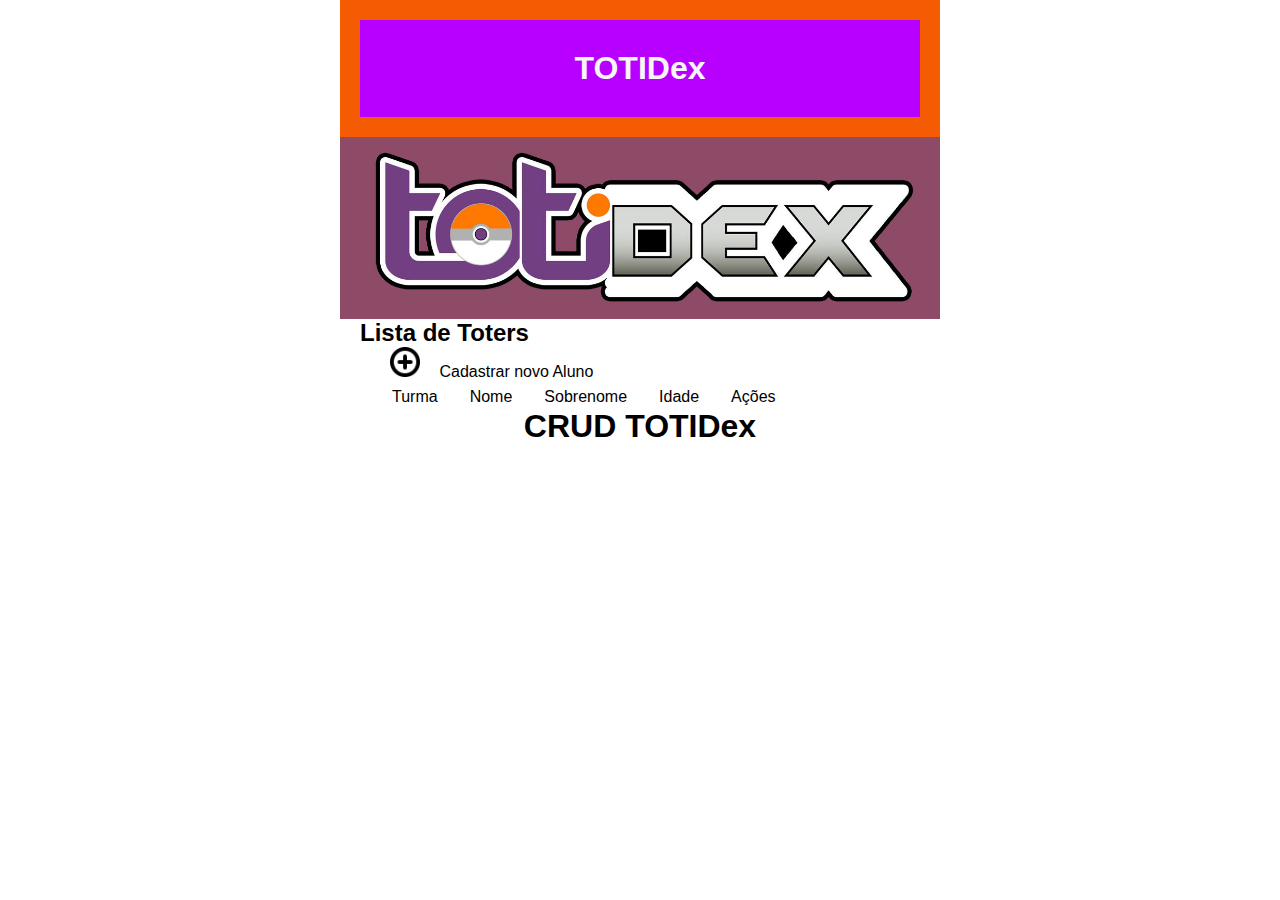
<file: index.html>
<!DOCTYPE html lang="pt-br">

<html>   
    <head>
        <meta charset="utf-8">
        <link rel="stylesheet" href="css/estilo_index.css">
        <title>TOTIDEX</title>
    </head>
        
    <body>
        <div class="container">
    
            <header>
                <h1><Table>TOTIDex</Table></h1>
            </header>
            <div>
                <img id="logo" class="logo"  align="center" src="logo/totidex s.jpg" width="250px" alt="logo do site">
            </div>
        
            <main>
                <h2>Lista de Toters</h2>
                <div>
                    <img id="icone_cadastro" class="icone_cadastro" src="imagens/plus_icon.png" alt="">
                    <p>Cadastrar novo Aluno</p>
                    <table>
                        <thead>
                            <tr>
                                <th>Turma</th>
                                <th>Nome</th>
                                <th>Sobrenome</th>
                                <th>Idade</th>
                                <th>Ações</th>
                            </tr>
                        </thead>

                        <tbody>
                        </tbody>

                    </table>
                </div>
            </main>
            <script>
                
                //Variáveis globais
                var ListaAlunos;
                var corpo_tabela = document.querySelector("table tbody");
                var cadastrarAlunoBtn = document.querySelector("#icone_cadastro");
                var editarBtn = [];
                var removerBtn = [];
                
                //JSON
                var myJSON;

                //Funções
                function carregaTabela() {
                    ListaAlunos = JSON.parse(localStorage.getItem("ListaAlunos"));
                    if (!ListaAlunos){
                        ListaAlunos = {Alunos:[]};
                    }
                    ListaAlunos.Alunos.forEach(criar_linha_aluno);

                }

                function criar_linha_aluno(e, i) {
                    //criar elementos da linha do aluno
                    var linha = document.createElement("tr");
                    var campo_turma = document.createElement("td");
                    var campo_nome = document.createElement("td");
                    var campo_sobrenome = document.createElement("td");
                    var campo_idade = document.createElement("td");
                    var campo_acoes = document.createElement("td");
                    var img_editar = document.createElement("img");
                    var img_remover = document.createElement("img");
                    

                    //Criar o conteúdo da linha criada
                    var text_turma = e.turma;
                    var text_nome = e.nome;
                    var text_sobrenome = e.sobrenome;
                    var text_idade = e.idade;
                    img_editar.setAttribute("src", "imagens/edit-icon.jpg");
                    img_remover.setAttribute("src", "imagens/trash_icon.png");

                    
                    img_editar.id = e.id;
                    img_remover.id = e.id;

                    editarBtn.push(img_editar);
                    removerBtn.push(img_remover);

                    //Vincular o conteúdo aos elementos da linha criada
                    campo_turma.innerHTML = text_turma;
                    campo_nome.innerHTML = text_nome;
                    campo_sobrenome.innerHTML = text_sobrenome;
                    campo_idade.innerHTML = text_idade;
                    campo_acoes.appendChild(img_editar);
                    campo_acoes.appendChild(img_remover);
                            
                    linha.appendChild(campo_turma);
                    linha.appendChild(campo_nome);
                    linha.appendChild(campo_sobrenome);
                    linha.appendChild(campo_idade);
                    linha.appendChild(campo_acoes);
                    
                    //Vincular os elementos da linha criada ao documento
                    corpo_tabela.appendChild(linha);               
                }

                function editarAluno(e) {
                    e.addEventListener("click", function(){
                        localStorage.setItem("idAcao", e.id);
                        window.location.assign("formulario.html");
                    });
                }

                function removerAluno(e) {
                    e.addEventListener("click", function(){
                        
                        for (let i = 0; i < ListaAlunos.Alunos.length; i++) {
                            if(ListaAlunos.Alunos[i].id == e.id){
                                ListaAlunos.Alunos.splice(i, 1);
                                myJSON = JSON.stringify(ListaAlunos);
                                localStorage.setItem("ListaAlunos", myJSON);
                                break;
                            } 
                        }
                        window.location.reload();
                    });
                    
                }

                function cadastrarAluno(event) {
                    localStorage.setItem("idAcao", 0);
                    window.location.assign("formulario.html");
                }

                //Rotina principal
                window.onload = carregaTabela();
                cadastrarAlunoBtn.addEventListener("click", cadastrarAluno);
                editarBtn.forEach(editarAluno);
                removerBtn.forEach(removerAluno);

            </script>
        </div>
         <footer>
        <h1 align="center">CRUD TOTIDex</h1>
        </footer>
    </body>
</html>
</file>
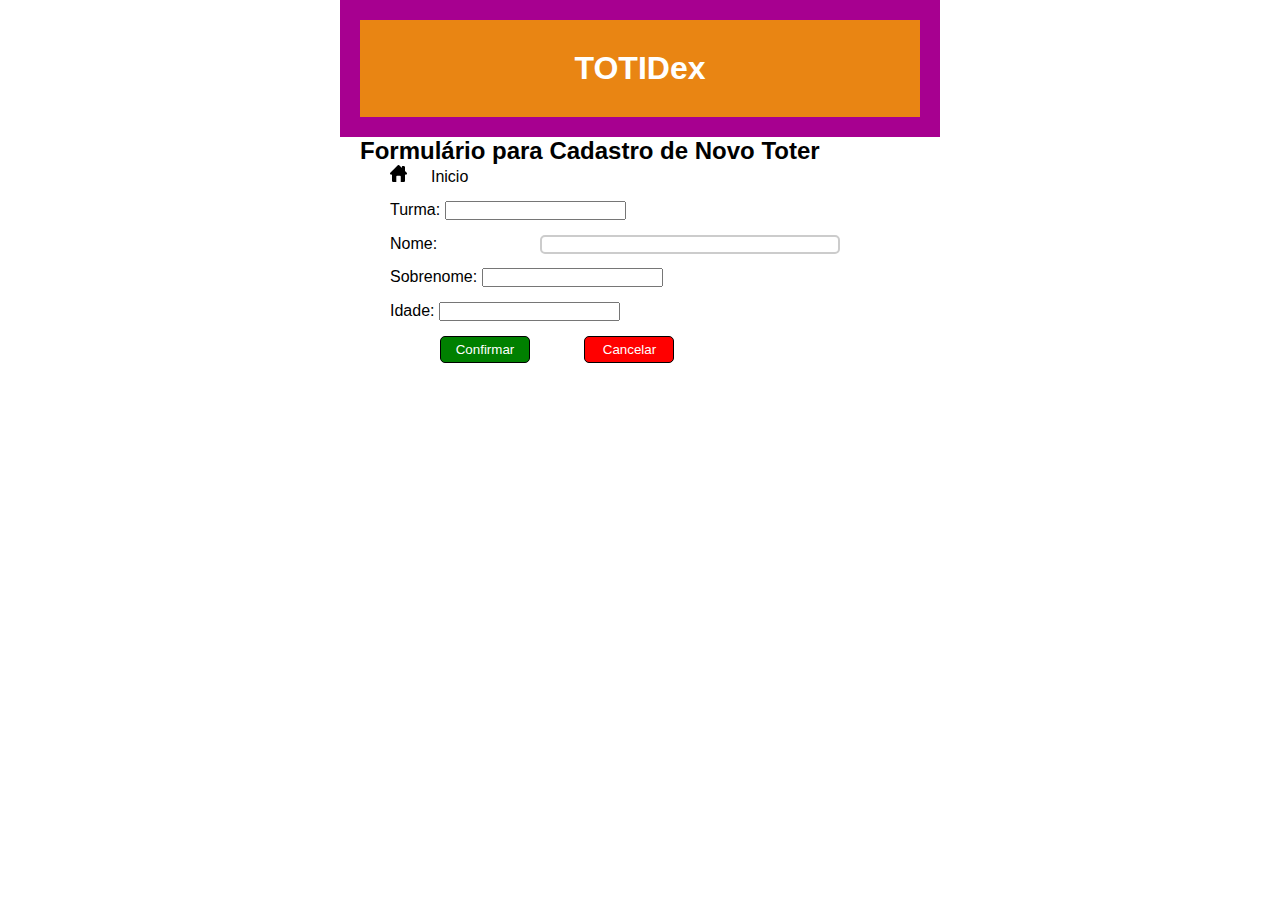
<file: formulario.html>
<!DOCTYPE html lang="pt-br">
<html>
    <head>
        <meta charset="utf-8">
        <link rel="stylesheet" href="css/estilo_formulario.css">
        <title>Formulário de Novo Aluno</title>
    </head>
    <body>
        <div class="container">
            <header>
                <h1>TOTIDex</h1>
            </header>
            <main>
                <h2>Formulário para Cadastro de Novo Toter</h2>
                <div>
                    <a href="index.html"><img class="icone_casa" src="imagens/home.png" alt=""></a>
                    <p>Inicio</p>

                    <form action="">
                        <label for="turma">Turma:</label>
                        <input class="turma" name="turma" maxlength="50">
                        <br>
                        <label for="nome">Nome: </label>
                        <input class="nome" type="text" name="nome" maxlength="50">
                        <br>
                        <label for="sobre">Sobrenome: </label>
                        <input class="sobrenome" type="text" name="sobrenome" maxlength="50">
                        <br>
                        <label for="idade">Idade: </label>
                        <input class="idade" name="idade" maxlength="2">
                        <br>
                        <input class="confirmarBtn" type="submit" value="Confirmar">
                        <a href="index.html"><input class="cancelarBtn" type="button" value="Cancelar"></a>
                    </form>
                </div>
            </main>
        </div>
        <script>

            //Variáveis Globais - HTML
            var campo_turma = document.querySelector("input.turma");
            var campo_nome = document.querySelector("input.nome");
            var campo_sobrenome = document.querySelector("input.sobrenome");
            var campo_idade = document.querySelector("input.idade");
            var botao_confirmar = document.querySelector("input.confirmarBtn");
            var botao_cancelar = document.querySelector("input.cancelarBtn");

            var idAcao = Number(localStorage.getItem("idAcao"));

            
            //Sequencia
            var alunosSeq = Number(localStorage.getItem("alunosSeq"));
            if(! alunosSeq ){
                alunosSeq = 0;
            }

            //Objetos
            var ListaAlunos = JSON.parse(localStorage.getItem("ListaAlunos"));
            if(! ListaAlunos ){
                ListaAlunos = {Alunos:[]};
            }

            //JSON
            var myJSON;

            //Funções
            function apenasNumeros(e){
                var tecla = String.fromCharCode(e.which);
                var regex = /[0-9]/;
                if(! (tecla.match(regex))){
		            return false;
	            }
            }

            function apenasChar(e) {
                var tecla = String.fromCharCode(e.which);
                var regex = /[a-zA-Z ]/;
                if(! (tecla.match(regex))){
		            return false;
	            }
            }


            function verificaDados(event) {
                campo_nome.value = campo_nome.value.trim();
                if (campo_turma.value == "" || campo_nome.value == "" || campo_sobrenome.value == "" || campo_idade.value == "") {
                    alert("Dados Inválidos! Tente Novamente.");
                }
                else{
                    armazenarDados(event);
                }
            }

            function armazenarDados(event) {
                event.preventDefault();
                //Adiciona ou modifica um aluno de ListaAlunos
                if (idAcao == 0) {
                    alunosSeq += 1;
                    ListaAlunos.Alunos.push({turma: campo_turma.value, nome: campo_nome.value, sobrenome: campo_sobrenome.value, idade: campo_idade.value, id: alunosSeq});
                }
                else{
                    ListaAlunos.Alunos.forEach(e => {
                        if (e.id == idAcao){
                            var indice = ListaAlunos.Alunos.indexOf(e);
                            ListaAlunos.Alunos.splice(indice, 1, {turma: campo_turma.value, nome: campo_nome.value, sobrenome: campo_sobrenome.value, idade: campo_idade.value, id: idAcao});
                        }
                    });
                }
                myJSON = JSON.stringify(ListaAlunos);
                localStorage.setItem("ListaAlunos", myJSON);
                localStorage.setItem("alunosSeq", alunosSeq);
                window.location.assign("index.html");
            }

            function preencheCamposEditar() {                
                    if (idAcao != 0) {
                        var valorTurma;
                        var valorNome;
                        var valorSobrenome;
                        var valorIdade;
                        ListaAlunos.Alunos.forEach(e => {
                            if (e.id == idAcao){
                                valorTurma = e.turma;
                                valorNome = e.nome;
                                valorSobrenome = e.sobrenome;
                                valorIdade = e.idade;
                            }
                        });
                        campo_turma.setAttribute("value", valorTurma);
                        campo_nome.setAttribute("value", valorNome);
                        campo_sobrenome.setAttribute("value", valorSobrenome);
                        campo_idade.setAttribute("value", valorIdade);
                }
            }

            //Rotina Principal

            window.onload = preencheCamposEditar();

            campo_idade.onkeypress = apenasNumeros;
            campo_turma.onkeypress = apenasNumeros;
            campo_nome.onkeypress = apenasChar;
            campo_sobrenome.onkeypress = apenasChar;


            botao_confirmar.addEventListener("click", verificaDados);
            botao_cancelar.addEventListener("click", function(){
                window.location.assign("index.html");
            });
            
                
        </script>
    </body>
</html>
</file>
<file: css/estilo_index.css>
*{
    box-sizing: border-box;
    padding: 0;
    margin: 0;
    font-family: 'Segoe UI', Tahoma, Geneva, Verdana, sans-serif;
}  

.background{
    color: coral;
    
}

.container{
    font-family: sans-serif;
    width: 600px;
    margin: 0px auto;
}

header h1{
    border: 20px solid rgb(245, 91, 2);
    background-color: rgb(183, 0, 255);
    color: rgb(248, 246, 244);
    text-align: center;
    padding: 30px;
    
}

main{
    padding-left: 20px;
}

main div{
    padding-left: 30px;

}

main .icone_cadastro, img{
    cursor: pointer;
    width: 30px;
}

.logo{
    width: 600px;
}

main p{
    display: inline-block;
    padding-left: 15px;
}

table th, td{
    font-weight: normal;
    text-align: left;
    padding-right: 30px;
    padding-top: 5px;
}
</file>
<file: css/estilo_formulario.css>
*{
    box-sizing: border-box;
    padding: 0;
    margin: 0;
    font-family: 'Segoe UI', Tahoma, Geneva, Verdana, sans-serif;
}    

.container{
    font-family: sans-serif;
    width: 600px;
    margin: 0px auto;
}

header h1{
    border: 20px solid rgb(167, 0, 144);
    background-color: rgb(233, 133, 19);
    color: white;
    text-align: center;
    padding: 30px;
    
}

main{
    padding-left: 20px;
}

main div{
    padding-left: 30px;

}
main .icone_casa{
    width: 3%;
}

main div p{
    display: inline-block;
    padding-left: 20px;
}

main div form label, main div form input{
    display: inline-block;
    margin-top: 15px;

}
main div form{
    position: relative;
}
.ano, .matricula, .nome{
    position: absolute;
    border-radius: 5px;
    border: 2px solid #ccc;
    left: 150px;
}

.matricula{
    width: 120px;
}
.ano{
    width: 70px;
}
.nome{
    width: 300px;
}
.confirmarBtn{
    width: 90px;
    background-color: green;
    padding: 5px;
    color: white;
    border: 1px solid black;
    border-radius: 5px;
    margin-left: 50px;
}
.cancelarBtn{
    width: 90px;
    background-color: red;
    padding: 5px;
    color: white;
    border: 1px solid black;
    border-radius: 5px;
    margin-left: 50px;
}
</file>
